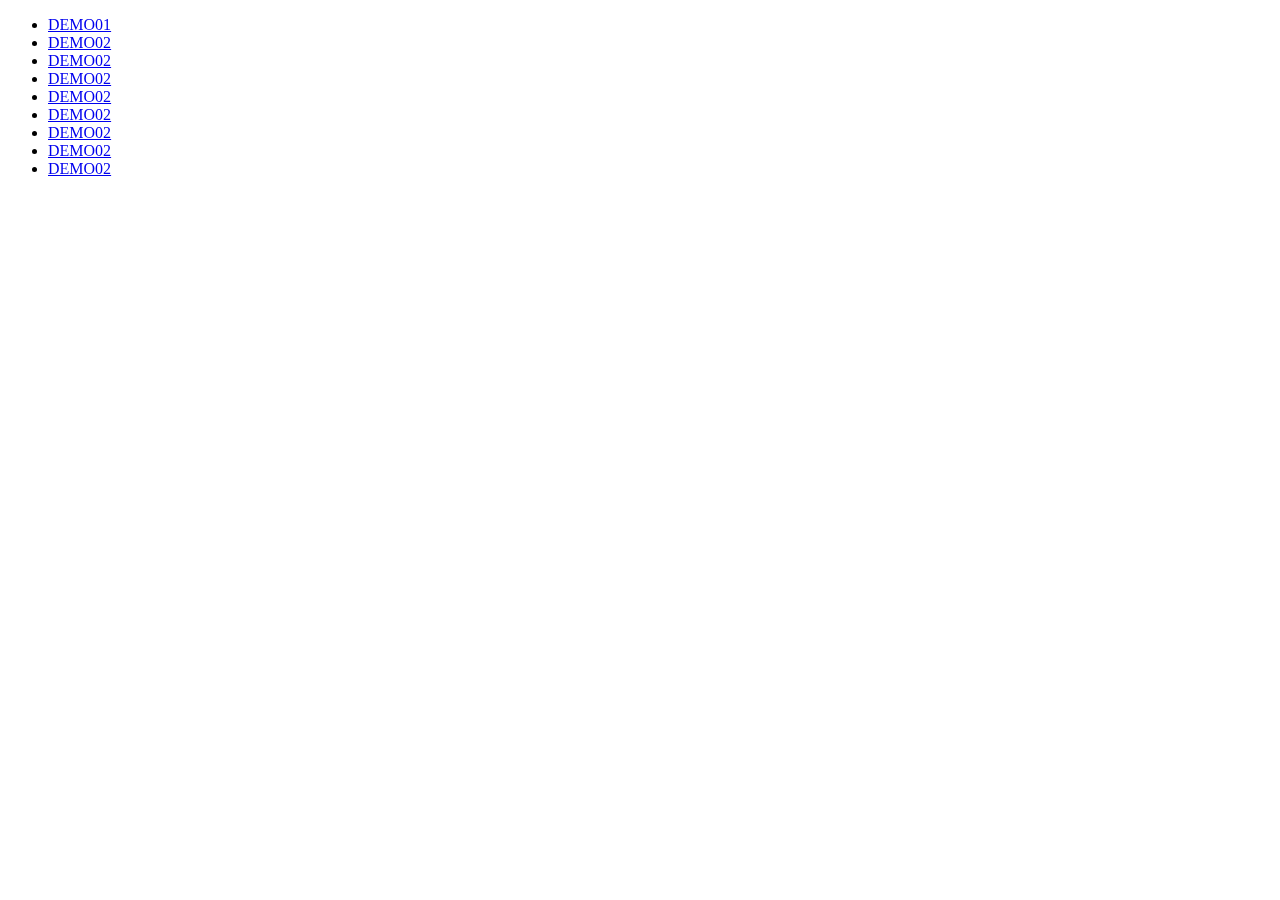
<file: demos.html>
<!doctype html>
<html class="no-js" lang="">
    <head>
        <meta charset="utf-8">
        <meta http-equiv="X-UA-Compatible" content="IE=edge,chrome=1">
        <title>DEMOS</title>
       
        <link rel="stylesheet" href="css/animate.min.css">
        <style>
            body{height: 100%}
            #btn-close-modal {
                width:100%;
                text-align: center;
                cursor:pointer;
                color:#fff;
            }
            .modal-content{width: 80%; height: 80%; margin: 5% auto 0; background-color: #fff}
        </style>
    </head>
    <body>

        <!--Call your modal-->
        <ul>
            <li><a id="demo01" href="#animatedModal1">DEMO01</a></li>
            <li><a id="demo02" href="#animatedModal2">DEMO02</a></li>
            <li><a id="demo03" href="#animatedModal3">DEMO02</a></li>
            <li><a id="demo04" href="#animatedModal4">DEMO02</a></li>
            <li><a id="demo05" href="#animatedModal5">DEMO02</a></li>
            <li><a id="demo06" href="#animatedModal6">DEMO02</a></li>
            <li><a id="demo07" href="#animatedModal7">DEMO02</a></li>
            <li><a id="demo08" href="#animatedModal8">DEMO02</a></li>
            <li><a id="demo09" href="#animatedModal9">DEMO02</a></li>
      
        </ul>
      
      
        <!--DEMO01-->
        <div id="animatedModal1">
            <!--THIS IS IMPORTANT! to close the modal, the class name has to match the name given on the ID -->
            <div  id="btn-close-modal" class="close-animatedModal1"> 
                CLOSE MODAL
            </div>
                
            <div class="modal-content">
                안녕
            </div>
        </div>

        <!--DEMO02-->
        <div id="animatedModal2">
            <!--"THIS IS IMPORTANT! to close the modal, the class name has to match the name given on the ID-->
            <div  id="btn-close-modal" class="close-animatedModal2"> 
                CLOSE MODAL
            </div>
            
            <div class="modal-content">
                <!--Your modal content goes here-->
            </div>
        </div>

                <!--DEMO02-->
        <div id="animatedModal3">
            <!--"THIS IS IMPORTANT! to close the modal, the class name has to match the name given on the ID-->
            <div  id="btn-close-modal" class="close-animatedModal3"> 
                CLOSE MODAL
            </div>
            
            <div class="modal-content">
                <!--Your modal content goes here-->
            </div>
        </div>

                <!--DEMO02-->
        <div id="animatedModal4">
            <!--"THIS IS IMPORTANT! to close the modal, the class name has to match the name given on the ID-->
            <div  id="btn-close-modal" class="close-animatedModal4"> 
                CLOSE MODAL
            </div>
            
            <div class="modal-content">
                <!--Your modal content goes here-->
            </div>
        </div>

                <!--DEMO02-->
        <div id="animatedModal5>
            <!--"THIS IS IMPORTANT! to close the modal, the class name has to match the name given on the ID-->
            <div  id="btn-close-modal" class="close-animatedModal5"> 
                CLOSE MODAL
            </div>
            
            <div class="modal-content">
                <!--Your modal content goes here-->
            </div>
        </div>

                <!--DEMO02-->
        <div id="animatedModal6">
            <!--"THIS IS IMPORTANT! to close the modal, the class name has to match the name given on the ID-->
            <div  id="btn-close-modal" class="close-animatedModal6"> 
                CLOSE MODAL
            </div>
            
            <div class="modal-content">
                <!--Your modal content goes here-->
            </div>
        </div>

                <!--DEMO02-->
        <div id="animatedModal7">
            <!--"THIS IS IMPORTANT! to close the modal, the class name has to match the name given on the ID-->
            <div  id="btn-close-modal" class="close-animatedModal7"> 
                CLOSE MODAL
            </div>
            
            <div class="modal-content">
                <!--Your modal content goes here-->
            </div>
        </div>

                <!--DEMO02-->
        <div id="animatedModal8">
            <!--"THIS IS IMPORTANT! to close the modal, the class name has to match the name given on the ID-->
            <div  id="btn-close-modal" class="close-animatedModal8"> 
                CLOSE MODAL
            </div>
            
            <div class="modal-content">
                <!--Your modal content goes here-->
            </div>
        </div>

                <!--DEMO02-->
        <div id="animatedModal9">
            <!--"THIS IS IMPORTANT! to close the modal, the class name has to match the name given on the ID-->
            <div  id="btn-close-modal" class="close-animatedModal9"> 
                CLOSE MODAL
            </div>
            
            <div class="modal-content">
                <!--Your modal content goes here-->
            </div>
        </div>


        <script src="js/jquery.min.js"></script>
        <script src="js/animatedModal.js"></script>
        <script>

            //demo 01
            $("#demo01").animatedModal();

            //demo 02
            $("#demo02").animatedModal();
            
              //demo 02
            $("#demo03").animatedModal();

              //demo 02
            $("#demo04").animatedModal();

              //demo 02
            $("#demo05").animatedModal();

              //demo 02
            $("#demo06").animatedModal();

              //demo 02
            $("#demo07").animatedModal();

              //demo 02
            $("#demo08").animatedModal();

              //demo 02
            $("#demo09").animatedModal();


        </script>

    </body>
</html>
</file>
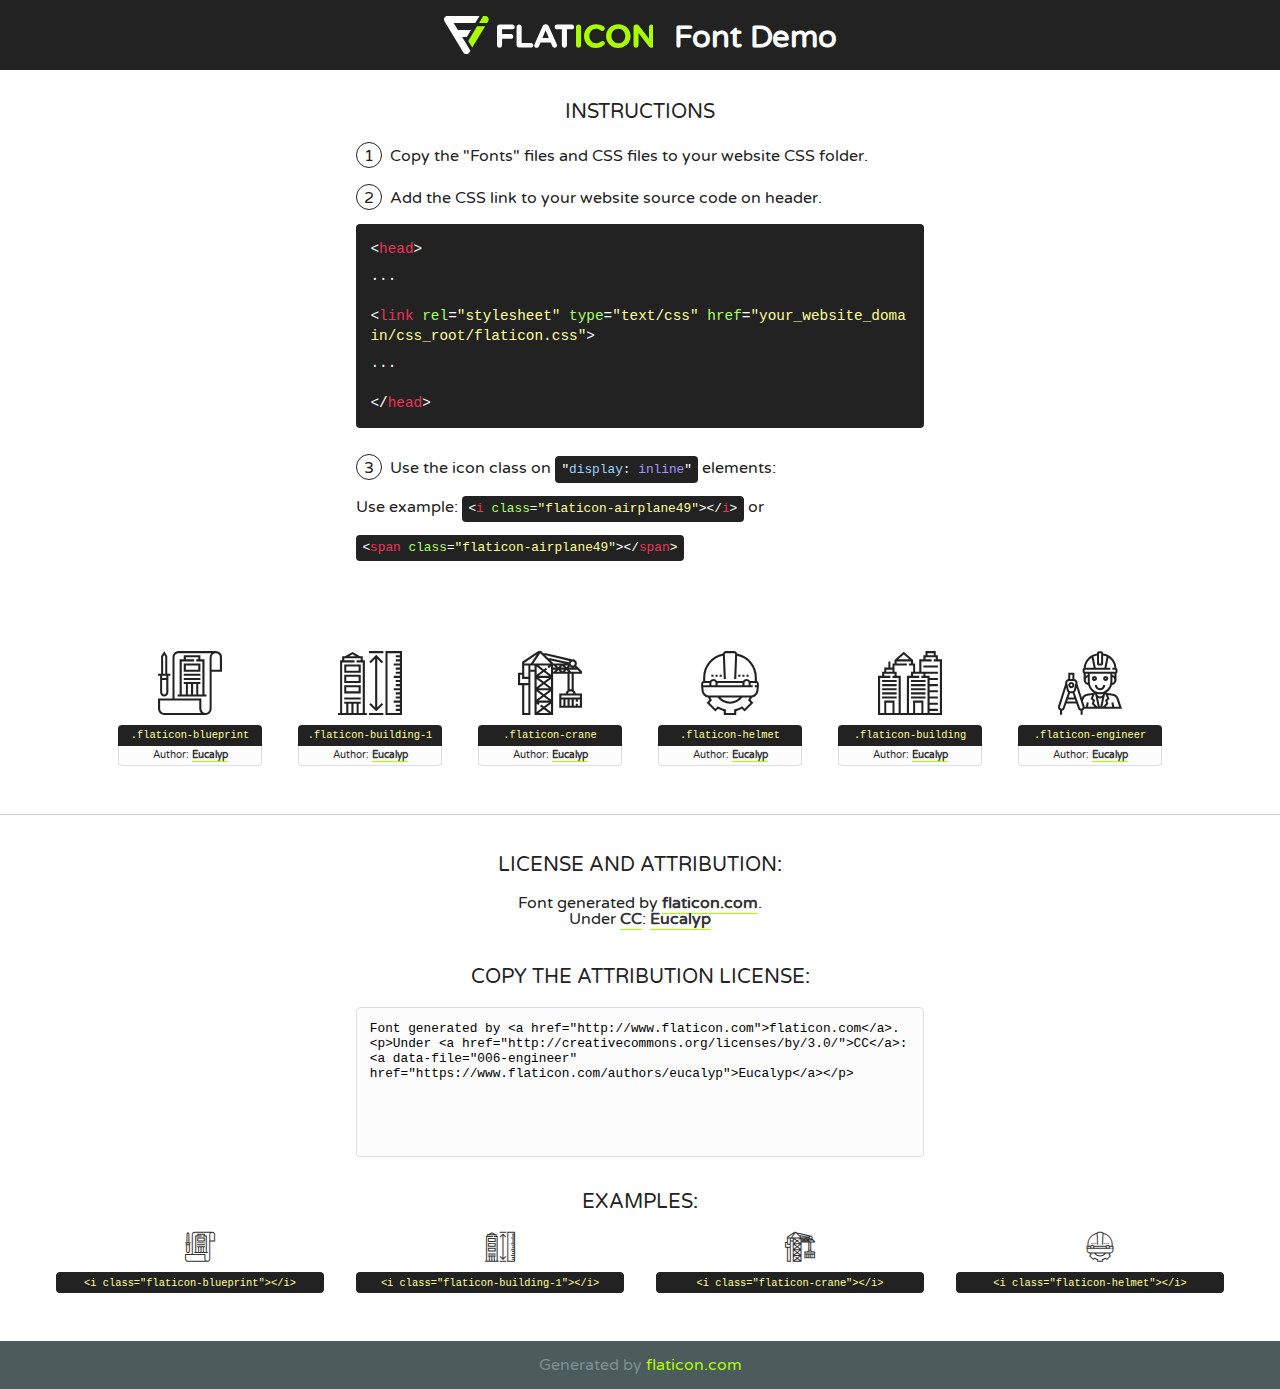
<file: fonts/flaticon/font/flaticon.html>
<!DOCTYPE html>
<!--
  Flaticon icon font: Flaticon
  Creation date: 03/01/2018 11:00
-->
<html>
<!DOCTYPE html>
<html>

<head>
    <title>Flaticon WebFont</title>
    <link href="http://fonts.googleapis.com/css?family=Varela+Round" rel="stylesheet" type="text/css" />
    <link rel="stylesheet" type="text/css" href="flaticon.css">
    <meta charset="UTF-8">
    <style>
    html, body, div, span, applet, object, iframe,
    h1, h2, h3, h4, h5, h6, p, blockquote, pre,
    a, abbr, acronym, address, big, cite, code,
    del, dfn, em, img, ins, kbd, q, s, samp,
    small, strike, strong, sub, sup, tt, var,
    b, u, i, center,
    dl, dt, dd, ol, ul, li,
    fieldset, form, label, legend,
    table, caption, tbody, tfoot, thead, tr, th, td,
    article, aside, canvas, details, embed, 
    figure, figcaption, footer, header, hgroup, 
    menu, nav, output, ruby, section, summary,
    time, mark, audio, video {
        margin: 0;
        padding: 0;
        border: 0;
        font-size: 100%;
        font: inherit;
        vertical-align: baseline;
    }
    /* HTML5 display-role reset for older browsers */
    article, aside, details, figcaption, figure, 
    footer, header, hgroup, menu, nav, section {
        display: block;
    }
    body {
        line-height: 1;
    }
    ol, ul {
        list-style: none;
    }
    blockquote, q {
        quotes: none;
    }
    blockquote:before, blockquote:after,
    q:before, q:after {
        content: '';
        content: none;
    }
    table {
        border-collapse: collapse;
        border-spacing: 0;
    }
    body {
        font-family: 'Varela Round', Helvetica, Arial, sans-serif;
        font-size: 16px;
        color: #222;
    }
    a {
        color: #333;
        border-bottom: 1px solid #a9fd00;
        font-weight: bold;
        text-decoration: none;
    }
    * {
        -moz-box-sizing: border-box;
        -webkit-box-sizing: border-box;
        box-sizing: border-box;
        margin: 0;
        padding: 0;
    }
    [class^="flaticon-"]:before, [class*=" flaticon-"]:before, [class^="flaticon-"]:after, [class*=" flaticon-"]:after {
        font-family: Flaticon;
        font-size: 30px;
        font-style: normal;
        margin-left: 20px;
        color: #333;
    }
    .wrapper {
        max-width: 600px;
        margin: auto;
        padding: 0 1em;
    }
    .title {
        font-size: 1.25em;
        text-align: center;
        margin-bottom: 1em;
        text-transform: uppercase;
    }
    header {
        text-align: center;
        background-color: #222;
        color: #fff;
        padding: 1em;
    }
    header .logo {
        width: 210px;
        height: 38px;
        display: inline-block;
        vertical-align: middle;
        margin-right: 1em;
        border: none;
    }
    header strong {
        font-size: 1.95em;
        font-weight: bold;
        vertical-align: middle;
        margin-top: 5px;
        display: inline-block;
    }
    .demo {
        margin: 2em auto;
        line-height: 1.25em;
    }
    .demo ul li {
        margin-bottom: 1em;
    }
    .demo ul li .num {
        color: #222;
        border-radius: 20px;
        display: inline-block;
        width: 26px;
        padding: 3px;
        height: 26px;
        text-align: center;
        margin-right: 0.5em;
        border: 1px solid #222;
    }
    .demo ul li code {
        background-color: #222;
        border-radius: 4px;
        padding: 0.25em 0.5em;
        display: inline-block;
        color: #fff;
        font-family: Consolas,Monaco,Lucida Console,Liberation Mono,DejaVu Sans Mono,Bitstream Vera Sans Mono,Courier New, monospace;
        font-weight: lighter;
        margin-top: 1em;
        font-size: 0.8em;
        word-break: break-all;
    }
    .demo ul li code.big {
        padding: 1em;
        font-size: 0.9em;
    }
    .demo ul li code .red {
        color: #EF3159;
    }
    .demo ul li code .green {
        color: #ACFF65;
    }
    .demo ul li code .yellow {
        color: #FFFF99;
    }
    .demo ul li code .blue {
        color: #99D3FF;
    }
    .demo ul li code .purple {
        color: #A295FF;
    }
    .demo ul li code .dots {
        margin-top: 0.5em;
        display: block;
    }
    #glyphs {
        border-bottom: 1px solid #ccc;
        padding: 2em 0;
        text-align: center;
    }
    .glyph {
        display: inline-block;
        width: 9em;
        margin: 1em;
        text-align: center;
        vertical-align: top;
        background: #FFF;
    }
    .glyph .glyph-icon {
        padding: 10px;
        display: block;
        font-family:"Flaticon";
        font-size: 64px;
        line-height: 1;
    }
    .glyph .glyph-icon:before {
        font-size: 64px;
        color: #222;
        margin-left: 0;
    }
    .class-name {
        font-size: 0.65em;
        background-color: #222;
        color: #fff;
        border-radius: 4px 4px 0 0;
        padding: 0.5em;
        color: #FFFF99;
        font-family: Consolas,Monaco,Lucida Console,Liberation Mono,DejaVu Sans Mono,Bitstream Vera Sans Mono,Courier New, monospace;
    }
    .author-name {
        font-size: 0.6em;
        background-color: #fcfcfd;
        border: 1px solid #DEDEE4;
        border-top: 0;
        border-radius: 0 0 4px 4px;
        padding: 0.5em;
    }
    .class-name:last-child {
        font-size: 10px;
        color:#888;
    }
    .class-name:last-child a {
        font-size: 10px;
        color:#555;
    }
    .class-name:last-child a:hover {
        color:#a9fd00;
    }
    .glyph > input {
        display: block;
        width: 100px;
        margin: 5px auto;
        text-align: center;
        font-size: 12px;
        cursor: text;
    }
    .glyph > input.icon-input {
        font-family:"Flaticon";
        font-size: 16px;
        margin-bottom: 10px;
    }
    .attribution .title {
        margin-top: 2em;
    }
    .attribution textarea {
        background-color: #fcfcfd;
        padding: 1em;
        border: none;
        box-shadow: none;
        border: 1px solid #DEDEE4;
        border-radius: 4px;
        resize: none;
        width: 100%;
        height: 150px;
        font-size: 0.8em;
        font-family: Consolas,Monaco,Lucida Console,Liberation Mono,DejaVu Sans Mono,Bitstream Vera Sans Mono,Courier New, monospace;
        -webkit-appearance: none;
    }
    .iconsuse {
        margin: 2em auto;
        text-align: center;
        max-width: 1200px;
    }
    .iconsuse:after {
        content: '';
        display: table;
        clear: both;
    }
    .iconsuse .image {
        float: left;
        width: 25%;
        padding: 0 1em;
    }
    .iconsuse .image p {
        margin-bottom: 1em;
    }
    .iconsuse .image span {
        display: block;
        font-size: 0.65em;
        background-color: #222;
        color: #fff;
        border-radius: 4px;
        padding: 0.5em;
        color: #FFFF99;
        margin-top: 1em;
        font-family: Consolas,Monaco,Lucida Console,Liberation Mono,DejaVu Sans Mono,Bitstream Vera Sans Mono,Courier New, monospace;
    }
    #footer {
        text-align: center;
        background-color: #4C5B5C;
        color: #7c9192;
        padding: 1em;
    }
    #footer a {
        border: none;
        color: #a9fd00;
        font-weight: normal;
    }
    @media (max-width: 960px) {
        .iconsuse .image {
            width: 50%;
        }
    }
    @media (max-width: 560px) {
        .iconsuse .image {
            width: 100%;
        }
    }
    </style>
</head>

<body class="characters-off">

    <header>
        <a href="http://www.flaticon.com" target="_blank" class="logo">
            <svg version="1.1" xmlns="http://www.w3.org/2000/svg" xmlns:xlink="http://www.w3.org/1999/xlink" xmlns:a="http://ns.adobe.com/AdobeSVGViewerExtensions/3.0/" viewBox="0 0 560.875 102.036" enable-background="new 0 0 560.875 102.036" xml:space="preserve">
                <defs>
                </defs>
                <g>
                    <g class="letters">
                        <path fill="#ffffff" d="M141.596,29.675c0-3.777,2.985-6.767,6.764-6.767h34.438c3.426,0,6.15,2.728,6.15,6.15
                        c0,3.43-2.724,6.149-6.15,6.149h-27.674v13.091h23.719c3.429,0,6.151,2.724,6.151,6.15c0,3.43-2.723,6.149-6.151,6.149h-23.719
                        v17.574c0,3.773-2.986,6.761-6.764,6.761c-3.779,0-6.764-2.989-6.764-6.761V29.675z"></path>
                        <path fill="#ffffff" d="M193.844,29.149c0-3.781,2.985-6.767,6.764-6.767c3.776,0,6.763,2.985,6.763,6.767v42.957h25.039
                        c3.426,0,6.149,2.726,6.149,6.153c0,3.425-2.723,6.15-6.149,6.15h-31.802c-3.779,0-6.764-2.986-6.764-6.768V29.149z"></path>
                        <path fill="#ffffff" d="M241.891,75.71l21.438-48.407c1.492-3.341,4.215-5.357,7.906-5.357h0.792
                        c3.686,0,6.323,2.017,7.815,5.357l21.439,48.407c0.436,0.967,0.701,1.845,0.701,2.723c0,3.602-2.809,6.501-6.414,6.501
                        c-3.161,0-5.269-1.845-6.499-4.655l-4.132-9.661h-27.059l-4.301,10.102c-1.144,2.631-3.426,4.214-6.237,4.214
                        c-3.517,0-6.24-2.81-6.24-6.325C241.1,77.64,241.451,76.677,241.891,75.71z M279.932,58.666l-8.521-20.297l-8.526,20.297H279.932
                        z"></path>
                        <path fill="#ffffff" d="M314.864,35.387H301.86c-3.429,0-6.239-2.813-6.239-6.238c0-3.429,2.811-6.24,6.239-6.24h39.533
                        c3.426,0,6.237,2.811,6.237,6.24c0,3.425-2.811,6.238-6.237,6.238h-13.001v42.785c0,3.773-2.99,6.761-6.764,6.761
                        c-3.779,0-6.764-2.989-6.764-6.761V35.387z"></path>
                        <path fill="#A9FD00" d="M352.615,29.149c0-3.781,2.985-6.767,6.767-6.767c3.774,0,6.761,2.985,6.761,6.767v49.024
                        c0,3.773-2.987,6.761-6.761,6.761c-3.781,0-6.767-2.989-6.767-6.761V29.149z"></path>
                        <path fill="#A9FD00" d="M374.132,53.836v-0.179c0-17.481,13.178-31.801,32.065-31.801c9.22,0,15.459,2.458,20.557,6.238
                        c1.402,1.054,2.637,2.985,2.637,5.357c0,3.692-2.985,6.59-6.681,6.59c-1.845,0-3.071-0.702-4.044-1.319
                        c-3.776-2.813-7.729-4.393-12.562-4.393c-10.364,0-17.831,8.611-17.831,19.154v0.173c0,10.542,7.291,19.329,17.831,19.329
                        c5.715,0,9.492-1.756,13.359-4.834c1.049-0.874,2.458-1.491,4.039-1.491c3.429,0,6.325,2.813,6.325,6.236
                        c0,2.106-1.056,3.78-2.282,4.834c-5.539,4.834-12.036,7.733-21.878,7.733C387.572,85.464,374.132,71.493,374.132,53.836z"></path>
                        <path fill="#A9FD00" d="M433.009,53.836v-0.179c0-17.481,13.79-31.801,32.766-31.801c18.981,0,32.592,14.143,32.592,31.628v0.173
                        c0,17.483-13.785,31.807-32.769,31.807C446.625,85.464,433.009,71.32,433.009,53.836z M484.224,53.836v-0.179
                        c0-10.539-7.725-19.326-18.626-19.326c-10.893,0-18.449,8.611-18.449,19.154v0.173c0,10.542,7.73,19.329,18.626,19.329
                        C476.676,72.986,484.224,64.378,484.224,53.836z"></path>
                        <path fill="#A9FD00" d="M506.233,29.321c0-3.774,2.99-6.763,6.767-6.763h1.401c3.252,0,5.183,1.583,7.029,3.953l26.093,34.265
                        V29.059c0-3.692,2.99-6.677,6.681-6.677c3.683,0,6.671,2.985,6.671,6.677v48.934c0,3.78-2.987,6.765-6.764,6.765h-0.436
                        c-3.257,0-5.188-1.581-7.034-3.953l-27.056-35.492v32.944c0,3.687-2.985,6.676-6.678,6.676c-3.683,0-6.673-2.989-6.673-6.676
                        V29.321z"></path>
                    </g>
                    <g class="insignia">
                        <path fill="#ffffff" d="M48.372,56.137h12.517l11.156-18.537H37.186L25.688,18.539h57.825L94.668,0H9.271
                        C5.925,0,2.842,1.801,1.198,4.716c-1.644,2.907-1.593,6.482,0.134,9.343l50.38,83.501c1.678,2.781,4.689,4.476,7.938,4.476
                        c3.246,0,6.257-1.695,7.935-4.476l2.898-4.804L48.372,56.137z"></path>
                        <g class="i">
                            <path fill="#A9FD00" d="M93.575,18.539h0.031v0.004l21.652,0.004l2.705-4.488c1.727-2.861,1.778-6.436,0.133-9.343
                            C116.454,1.801,113.371,0,110.026,0h-5.294L93.575,18.539z"></path>
                            <polygon fill="#A9FD00" points="88.291,27.356 64.725,66.486 75.519,84.404 109.942,27.356"></polygon>
                        </g>
                    </g>
                </g>
            </svg>
        </a>
        <strong>Font Demo</strong>
    </header>


    <section class="demo wrapper">

        <p class="title">Instructions</p>

        <ul>
            <li>
                <span class="num">1</span>Copy the "Fonts" files and CSS files to your website CSS folder.
            </li>
            <li>
                <span class="num">2</span>Add the CSS link to your website source code on header.
                <code class="big">
                    &lt;<span class="red">head</span>&gt;
                    <br/><span class="dots">...</span>
                    <br/>&lt;<span class="red">link</span> <span class="green">rel</span>=<span class="yellow">"stylesheet"</span> <span class="green">type</span>=<span class="yellow">"text/css"</span> <span class="green">href</span>=<span class="yellow">"your_website_domain/css_root/flaticon.css"</span>&gt;
                    <br/><span class="dots">...</span>
                    <br/>&lt;/<span class="red">head</span>&gt;
                </code>
            </li>

            <li>
                <p>
                    <span class="num">3</span>Use the icon class on <code>"<span class="blue">display</span>:<span class="purple"> inline</span>"</code> elements:
                    <br />
                    Use example: <code>&lt;<span class="red">i</span> <span class="green">class</span>=<span class="yellow">&quot;flaticon-airplane49&quot;</span>&gt;&lt;/<span class="red">i</span>&gt;</code> or <code>&lt;<span class="red">span</span> <span class="green">class</span>=<span class="yellow">&quot;flaticon-airplane49&quot;</span>&gt;&lt;/<span class="red">span</span>&gt;</code>
            </li>
        </ul>

    </section>




   <section id="glyphs">          
    
      
        <div class="glyph"><div class="glyph-icon flaticon-blueprint"></div>
            <div class="class-name">.flaticon-blueprint</div>
            <div class="author-name">Author: <a data-file="001-blueprint" href="https://www.flaticon.com/authors/eucalyp">Eucalyp</a> </div> 
        </div>        
        
        <div class="glyph"><div class="glyph-icon flaticon-building-1"></div>
            <div class="class-name">.flaticon-building-1</div>
            <div class="author-name">Author: <a data-file="002-building-1" href="https://www.flaticon.com/authors/eucalyp">Eucalyp</a> </div> 
        </div>        
        
        <div class="glyph"><div class="glyph-icon flaticon-crane"></div>
            <div class="class-name">.flaticon-crane</div>
            <div class="author-name">Author: <a data-file="003-crane" href="https://www.flaticon.com/authors/eucalyp">Eucalyp</a> </div> 
        </div>        
        
        <div class="glyph"><div class="glyph-icon flaticon-helmet"></div>
            <div class="class-name">.flaticon-helmet</div>
            <div class="author-name">Author: <a data-file="004-helmet" href="https://www.flaticon.com/authors/eucalyp">Eucalyp</a> </div> 
        </div>        
        
        <div class="glyph"><div class="glyph-icon flaticon-building"></div>
            <div class="class-name">.flaticon-building</div>
            <div class="author-name">Author: <a data-file="005-building" href="https://www.flaticon.com/authors/eucalyp">Eucalyp</a> </div> 
        </div>        
        
        <div class="glyph"><div class="glyph-icon flaticon-engineer"></div>
            <div class="class-name">.flaticon-engineer</div>
            <div class="author-name">Author: <a data-file="006-engineer" href="https://www.flaticon.com/authors/eucalyp">Eucalyp</a> </div> 
        </div>        
        

    </section>



    <section class="attribution wrapper"   style="text-align:center;">

      <div class="title">License and attribution:</div><div class="attrDiv">Font generated by <a href="http://www.flaticon.com">flaticon.com</a>. <div><p>Under <a href="http://creativecommons.org/licenses/by/3.0/">CC</a>: <a data-file="006-engineer" href="https://www.flaticon.com/authors/eucalyp">Eucalyp</a></p>  </div>
      </div>
      <div class="title">Copy the Attribution License:</div>

    <textarea onclick="this.focus();this.select();">Font generated by &lt;a href=&quot;http://www.flaticon.com&quot;&gt;flaticon.com&lt;/a&gt;. <p>Under <a href="http://creativecommons.org/licenses/by/3.0/">CC</a>: <a data-file="006-engineer" href="https://www.flaticon.com/authors/eucalyp">Eucalyp</a></p>  
     </textarea>

    </section>

    <section class="iconsuse">

          <div class="title">Examples:</div>            
             
            <div class="image">
                <p>
                    <i class="glyph-icon flaticon-blueprint"></i> 
                    <span>&lt;i class=&quot;flaticon-blueprint&quot;&gt;&lt;/i&gt;</span>
                </p>
            </div>
            
            <div class="image">
                <p>
                    <i class="glyph-icon flaticon-building-1"></i> 
                    <span>&lt;i class=&quot;flaticon-building-1&quot;&gt;&lt;/i&gt;</span>
                </p>
            </div>
            
            <div class="image">
                <p>
                    <i class="glyph-icon flaticon-crane"></i> 
                    <span>&lt;i class=&quot;flaticon-crane&quot;&gt;&lt;/i&gt;</span>
                </p>
            </div>
            
            <div class="image">
                <p>
                    <i class="glyph-icon flaticon-helmet"></i> 
                    <span>&lt;i class=&quot;flaticon-helmet&quot;&gt;&lt;/i&gt;</span>
                </p>
            </div>
                       
        </div>
                            
    </section>

<div id="footer">
    <div>Generated by <a href="http://www.flaticon.com">flaticon.com</a>
    </div>
</div>



</body>
</html>
</file>
<file: fonts/flaticon/font/flaticon.css>
/*
  	Flaticon icon font: Flaticon
  	Creation date: 03/01/2018 11:00
  	*/

@font-face {
  font-family: "Flaticon";
  src: url("./Flaticon.eot");
  src: url("./Flaticon.eot?#iefix") format("embedded-opentype"),
       url("./Flaticon.woff") format("woff"),
       url("./Flaticon.ttf") format("truetype"),
       url("./Flaticon.svg#Flaticon") format("svg");
  font-weight: normal;
  font-style: normal;
}

@media screen and (-webkit-min-device-pixel-ratio:0) {
  @font-face {
    font-family: "Flaticon";
    src: url("./Flaticon.svg#Flaticon") format("svg");
  }
}

[class^="flaticon-"]:before, [class*=" flaticon-"]:before,
[class^="flaticon-"]:after, [class*=" flaticon-"]:after {   
  font-family: Flaticon;

  font-style: normal;
  font-weight: normal;
  font-variant: normal;
  text-transform: none;
  line-height: 1;

  /* Better Font Rendering =========== */
  -webkit-font-smoothing: antialiased;
  -moz-osx-font-smoothing: grayscale;
}

.flaticon-blueprint:before { content: "\f100"; }
.flaticon-building-1:before { content: "\f101"; }
.flaticon-crane:before { content: "\f102"; }
.flaticon-helmet:before { content: "\f103"; }
.flaticon-building:before { content: "\f104"; }
.flaticon-engineer:before { content: "\f105"; }
</file>
